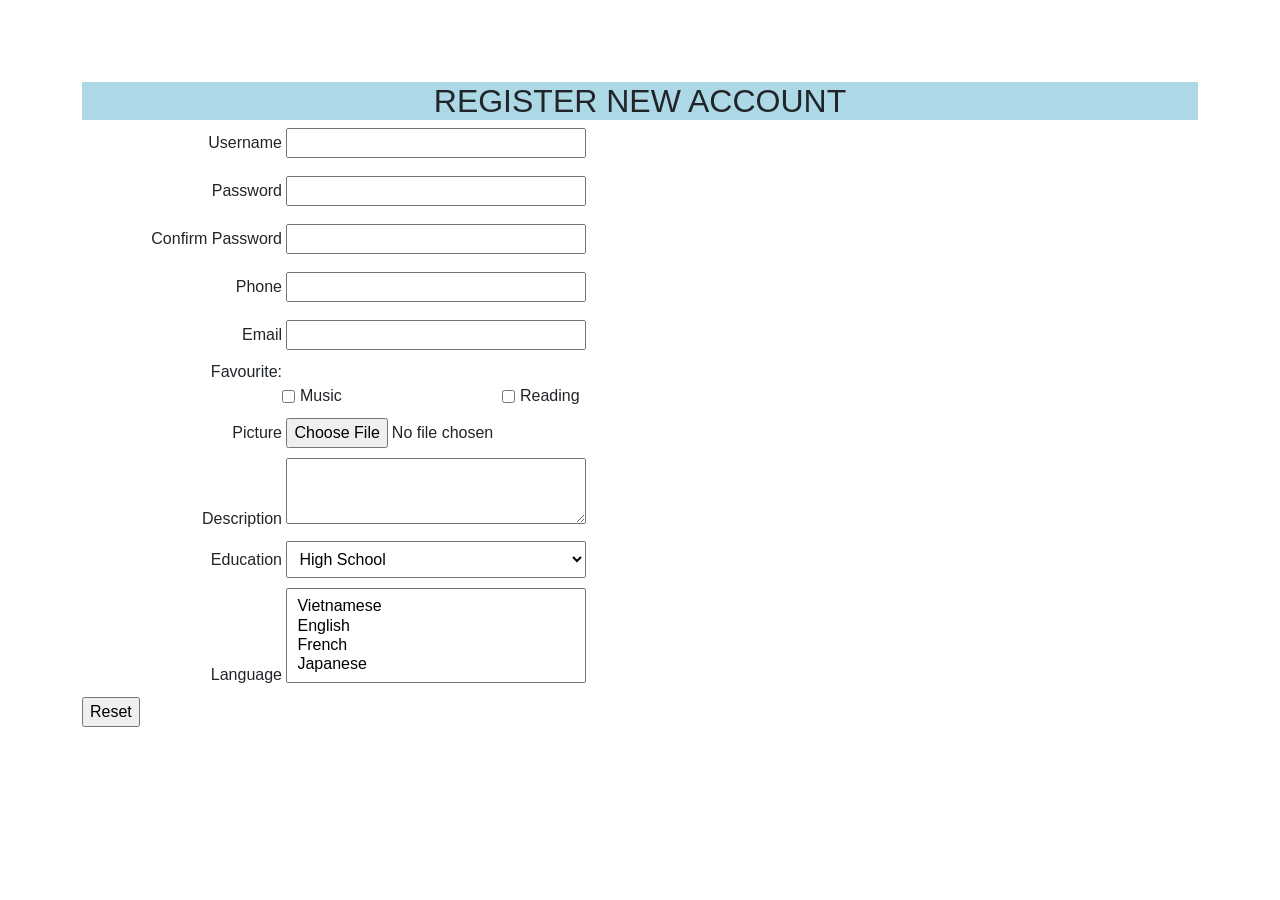
<file: PRACTISE/Form.html>
<!DOCTYPE html>
<html lang="en">
<head>
    <meta charset="UTF-8">
    <meta name="viewport" content="width=device-width, initial-scale=1.0">
    <title>Register New Account</title>
    <link href="https://cdn.jsdelivr.net/npm/bootstrap@5.3.0-alpha3/dist/css/bootstrap.min.css" rel="stylesheet">
    <link rel="stylesheet" href="style.css">

    <script>
        function formvalid() {
            const f = document.frmRegister;
            const phone_pattern = /^(\(0\d{1,3}\) \d{7})|(0\d{9,10})$/;
            const email_pattern = /^[a-zA-Z]\w*(\.\w+)*@\w+(\.\w{2,3})+$/;

            if (f.txtUsername.value.trim() === "") {
                alert("Username can't be empty");
                f.txtUsername.focus();
                return false;
            }

            if (f.txtPassword1.value.length < 6) {
                alert("Password length must be from 6 to 20 characters");
                f.txtPassword1.focus();
                return false;
            }

            if (f.txtPassword1.value !== f.txtPassword2.value) {
                alert("Password doesn't match");
                f.txtPassword2.focus();
                return false;
            }

            if (!phone_pattern.test(f.txtPhone.value)) {
                alert("Invalid phone number");
                f.txtPhone.focus();
                return false;
            }

            if (!email_pattern.test(f.txtEmail.value)) {
                alert("Invalid email address");
                f.txtEmail.focus();
                return false;
            }

            if (!f.chkMusic.checked && !f.chkReading.checked) {
                alert("You must select at least one favourite");
                f.chkMusic.focus();
                return false;
            }

            if (f.filPicture.value.trim() === "") {
                alert("You must select your picture");
                f.filPicture.focus();
                return false;
            }

            if (f.txtDescription.value.trim() === "") {
                alert("You must enter description");
                f.txtDescription.focus();
                return false;
            }

            alert("All register information are correct.");
            return true;
        }
    </script>
</head>
<body>
    <form name = "frmRegister" method="get" onsubmit="return formvalid();">
    <div class="container mt-5">
            <h2 class="card-header text-center"  style="background-color: lightblue; font-family: 'Gill Sans', 'Gill Sans MT', Calibri, 'Trebuchet MS', sans-serif;">REGISTER NEW ACCOUNT</h2>
        
        <div class="form-group">
            <label> Username</label>
            <input type="text" name="txtUsername"class="input-field">
        </div>

        <div class="form-group">
            <label> Password</label>
            <input type="password" name="txtPassword1"class="input-field">
        </div>

        <div class="form-group">
            <label> Confirm Password</label>
            <input type="password" name="txtPassword2"class="input-field">   
        </div>

        <div class="form-group">
            <label> Phone</label>
            <input type="text" name="txtPhone"class="input-field">
        </div>

        <div class="form-group">
            <label> Email</label>
            <input type="text" name="txtEmail"class="input-field">
        </div>

        <div class="form-group">
                <label>Favourite:</label>
            <div class="checkbox-group">
                <label><input type="checkbox" name="chkMusic"> Music</label>
                <label><input type="checkbox" name="chkReading"> Reading</label>
            </div>
        </div>


        <div class="form-group">
            <label> Picture</label>
            <input type="file" name="filPicture"class="input-field">
        </div>

        <div class="form-group">
            <label> Description</label>
            <textarea name="txtDescription" class="input-field"></textarea>
        </div>

        <div class="form-group">        
        <label> Education </label>
            <select class="input-field">
                <option value="1">High School</option>
                <option value="2">College</option>
                <option value="3">University</option>
            </select>
        </div>

        <div class="form-group">
            <label> Language </label>
                <select size="4" multiple class="input-field">
                    <option>Vietnamese</option>
                    <option>English</option>
                    <option>French</option>
                    <option>Japanese</option>
                </select>
        </div>


        <div class="text-center>
            <input type="submit" value="Register">
            <input type="reset" value="Reset">
        </div>
    


    </div>
</form> 
</body>
</html>
</file>
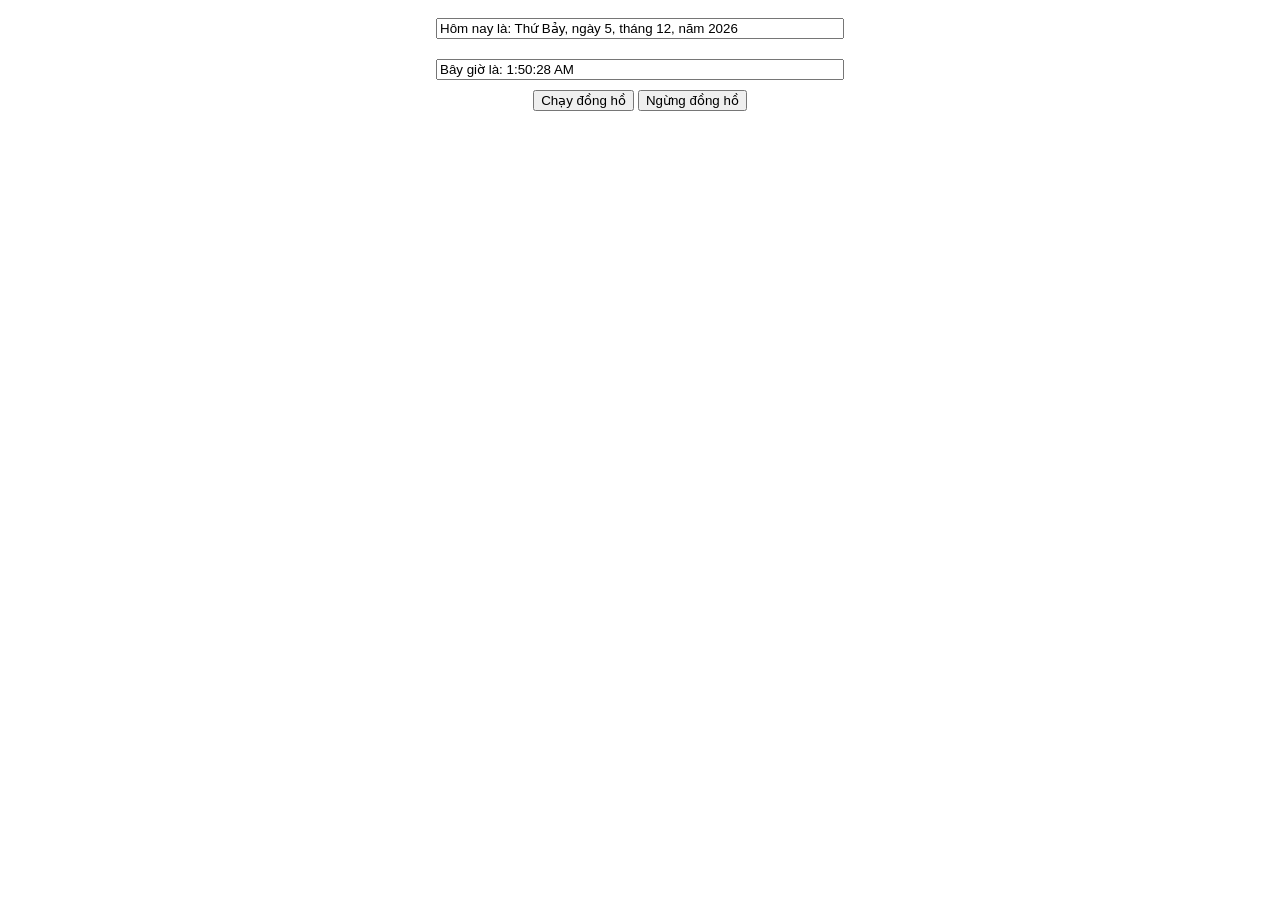
<file: WEEK-11/Display-date-and-time-in-vietnamese.html>
<!DOCTYPE html>
<html lang="vi">
<head>
    <meta charset="utf-8">
    <title>Display Date and Time</title>
    <style>
        input {
            width: 400px;
            margin: 10px 0;
        }
    </style>
    <script>
        var timer = null;

        function play() {
            var daysOfWeek = ["Chủ Nhật", "Thứ Hai", "Thứ Ba", "Thứ Tư", "Thứ Năm", "Thứ Sáu", "Thứ Bảy"];
            var today = new Date();

            // Hiển thị ngày
            document.f.d.value = "Hôm nay là: " + daysOfWeek[today.getDay()] +
                ", ngày " + today.getDate() +
                ", tháng " + (today.getMonth() + 1) +
                ", năm " + today.getFullYear();

            // Hiển thị giờ
            var h = today.getHours();
            var m = today.getMinutes();
            var s = today.getSeconds();
            document.f.t.value = "Bây giờ là: " + (h > 12 ? h - 12 : h) +
                ":" + (m < 10 ? "0" + m : m) +
                ":" + (s < 10 ? "0" + s : s) +
                (h >= 12 ? " PM" : " AM");

            // Lặp lại sau 1 giây
            timer = setTimeout(play, 1000);
        }

        function stop() {
            clearTimeout(timer);
        }
    </script>
</head>
<body onload="play()">
    <center>
        <form name="f">
            <input name="d" readonly /><br />
            <input name="t" readonly /><br />
            <button type="button" onclick="play()">Chạy đồng hồ</button>
            <button type="button" onclick="stop()">Ngừng đồng hồ</button>
        </form>
    </center>
</body>
</html>
</file>
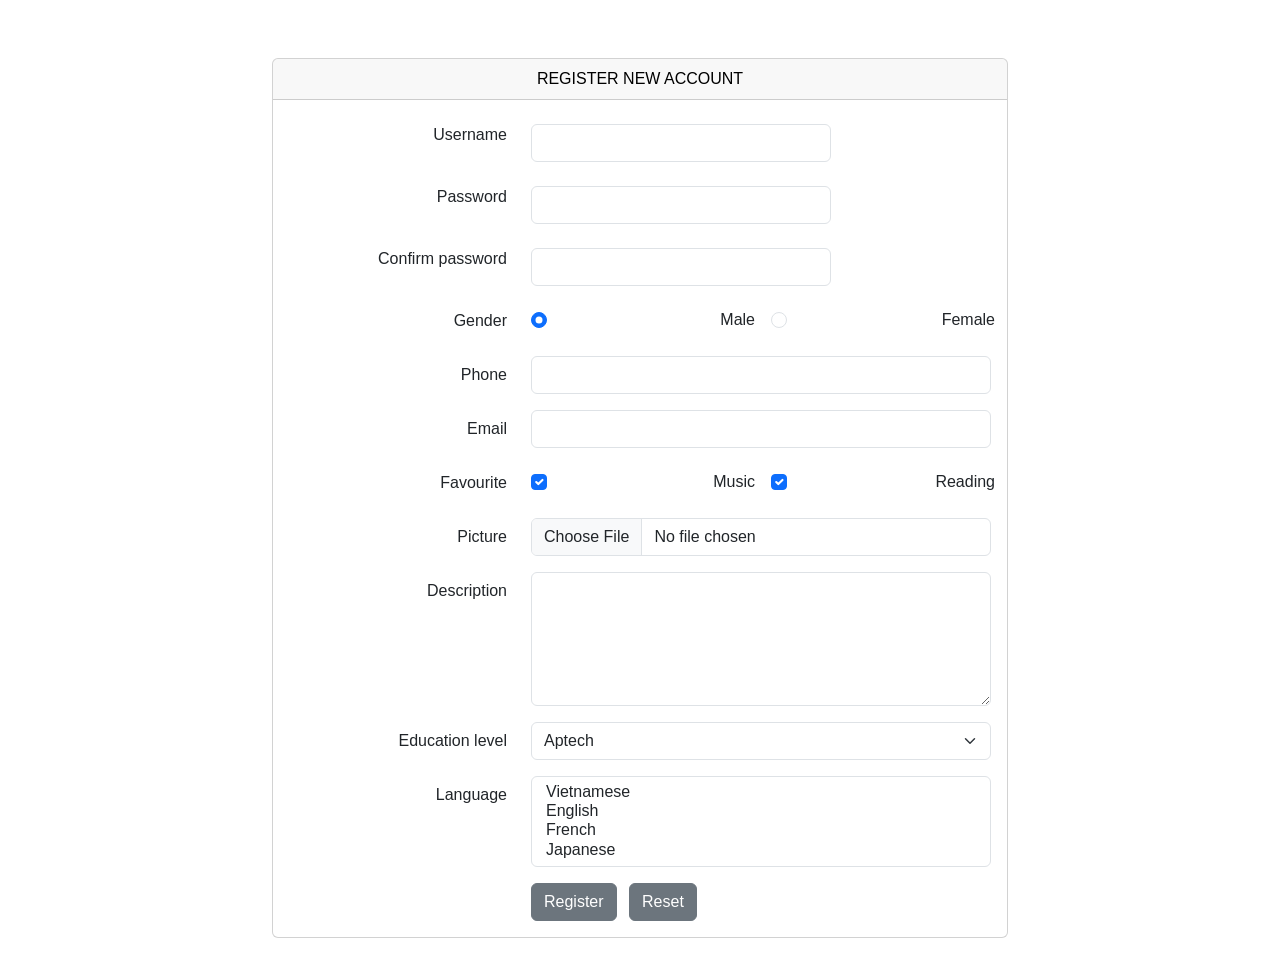
<file: WEEK-11/Form2.html>
<!DOCTYPE html>
<html lang="en">
<head>
    <meta charset="UTF-8">
    <meta name="viewport" content="width=device-width, initial-scale=1.0">
    <title>Register New Account</title>
    <!-- Bootstrap CSS -->
    <link href="https://cdn.jsdelivr.net/npm/bootstrap@5.3.0-alpha3/dist/css/bootstrap.min.css" rel="stylesheet">
    <!-- Custom CSS -->
    <link rel="stylesheet" href="style.css">
    <script>
        function formvalid() {
            const f = document.frmRegister;
            const phone_pattern = /^(\(0\d{1,3}\) \d{7})|(0\d{9,10})$/;
            const email_pattern = /^[a-zA-Z]\w*(\.\w+)*@\w+(\.\w{2,3})+$/;

            if (f.txtUsername.value.trim() === "") {
                alert("Username can't be empty");
                f.txtUsername.focus();
                return false;
            }

            if (f.txtPassword1.value.length < 6) {
                alert("Password length must be from 6 to 20 characters");
                f.txtPassword1.focus();
                return false;
            }

            if (f.txtPassword1.value !== f.txtPassword2.value) {
                alert("Password doesn't match");
                f.txtPassword2.focus();
                return false;
            }

            if (!phone_pattern.test(f.txtPhone.value)) {
                alert("Invalid phone number");
                f.txtPhone.focus();
                return false;
            }

            if (!email_pattern.test(f.txtEmail.value)) {
                alert("Invalid email address");
                f.txtEmail.focus();
                return false;
            }

            if (!f.chkMusic.checked && !f.chkReading.checked) {
                alert("You must select at least one favourite");
                f.chkMusic.focus();
                return false;
            }

            if (f.filPicture.value.trim() === "") {
                alert("You must select your picture");
                f.filPicture.focus();
                return false;
            }

            if (f.txtDescription.value.trim() === "") {
                alert("You must enter description");
                f.txtDescription.focus();
                return false;
            }

            alert("All register information are correct.");
            return true;
        }
    </script>
</head>
<body>
    <div class="container mt-4">
        <div class="row justify-content-center">
            <div class="col-md-8">
                <div class="card">
                    <div class="card-header text-black text-center">
                        REGISTER NEW ACCOUNT 
                    </div>
                    <div class="card-body">
                        <form name="frmRegister" method="get" onsubmit="return formvalid();">
                            <div class="mb-3 row">
                                <label for="txtUsername" class="col-sm-4 col-form-label text-end">Username</label>
                                <div class="col-sm-8">
                                    <input type="text" class="form-control" id="txtUsername" name="txtUsername">
                                </div>
                            </div>

                            <div class="mb-3 row">
                                <label for="txtPassword1" class="col-sm-4 col-form-label text-end">Password</label>
                                <div class="col-sm-8">
                                    <input type="password" class="form-control" id="txtPassword1" name="txtPassword1">
                                </div>
                            </div>

                            <div class="mb-3 row">
                                <label for="txtPassword2" class="col-sm-4 col-form-label text-end">Confirm password</label>
                                <div class="col-sm-8">
                                    <input type="password" class="form-control" id="txtPassword2" name="txtPassword2">
                                </div>
                            </div>

                            <div class="mb-3 row">
                                <label class="col-sm-4 col-form-label text-end">Gender</label>
                                <div class="col-sm-8 d-flex align-items-center">
                                    <div class="form-check form-check-inline">
                                        <input class="form-check-input" type="radio" name="gender" id="male" value="male" checked>
                                        <label class="form-check-label" for="male">Male</label>
                                    </div>
                                    <div class="form-check form-check-inline">
                                        <input class="form-check-input" type="radio" name="gender" id="female" value="female">
                                        <label class="form-check-label" for="female">Female</label>
                                    </div>
                                </div>
                            </div>

                            <div class="mb-3 row">
                                <label for="txtPhone" class="col-sm-4 col-form-label text-end">Phone</label>
                                <div class="col-sm-8">
                                    <input type="tel" class="form-control" id="txtPhone" name="txtPhone">
                                </div>
                            </div>

                            <div class="mb-3 row">
                                <label for="txtEmail" class="col-sm-4 col-form-label text-end">Email</label>
                                <div class="col-sm-8">
                                    <input type="email" class="form-control" id="txtEmail" name="txtEmail">
                                </div>
                            </div>

                            <div class="mb-3 row">
                                <label class="col-sm-4 col-form-label text-end">Favourite</label>
                                <div class="col-sm-8 d-flex align-items-center">
                                    <div class="form-check form-check-inline">
                                        <input class="form-check-input" type="checkbox" id="chkMusic" name="chkMusic" value="music" checked>
                                        <label class="form-check-label" for="chkMusic">Music</label>
                                    </div>
                                    <div class="form-check form-check-inline">
                                        <input class="form-check-input" type="checkbox" id="chkReading" name="chkReading" value="reading" checked>
                                        <label class="form-check-label" for="chkReading">Reading</label>
                                    </div>
                                </div>
                            </div>

                            <div class="mb-3 row">
                                <label for="filPicture" class="col-sm-4 col-form-label text-end">Picture</label>
                                <div class="col-sm-8">
                                    <input class="form-control" type="file" id="filPicture" name="filPicture">
                                </div>
                            </div>

                            <div class="mb-3 row">
                                <label for="txtDescription" class="col-sm-4 col-form-label text-end">Description</label>
                                <div class="col-sm-8">
                                    <textarea class="form-control" id="txtDescription" name="txtDescription" rows="5"></textarea>
                                </div>
                            </div>

                            <div class="mb-3 row">
                                <label for="education" class="col-sm-4 col-form-label text-end">Education level</label>
                                <div class="col-sm-8">
                                    <select class="form-select" id="education">
                                        <option selected>Aptech</option>
                                        <option>High School</option>
                                        <option>College</option>
                                        <option>University</option>
                                    </select>
                                </div>
                            </div>

                            <div class="mb-3 row">
                                <label for="language" class="col-sm-4 col-form-label text-end">Language</label>
                                <div class="col-sm-8">
                                    <select class="form-select" id="language" size="4" multiple>
                                        <option>Vietnamese</option>
                                        <option>English</option>
                                        <option>French</option>
                                        <option>Japanese</option>
                                    </select>
                                </div>
                            </div>

                            <div class="row">
                                <div class="col-sm-4"></div>
                                <div class="col-sm-8">
                                    <button type="submit" class="btn btn-secondary me-2">Register</button>
                                    <button type="reset" class="btn btn-secondary">Reset</button>
                                </div>
                            </div>
                        </form>
                    </div>
                </div>
            </div>
        </div>
    </div>

    <!-- Bootstrap JS Bundle with Popper -->
    <script src="https://cdn.jsdelivr.net/npm/bootstrap@5.3.0-alpha3/dist/js/bootstrap.bundle.min.js"></script>
</body>
</html>
</file>
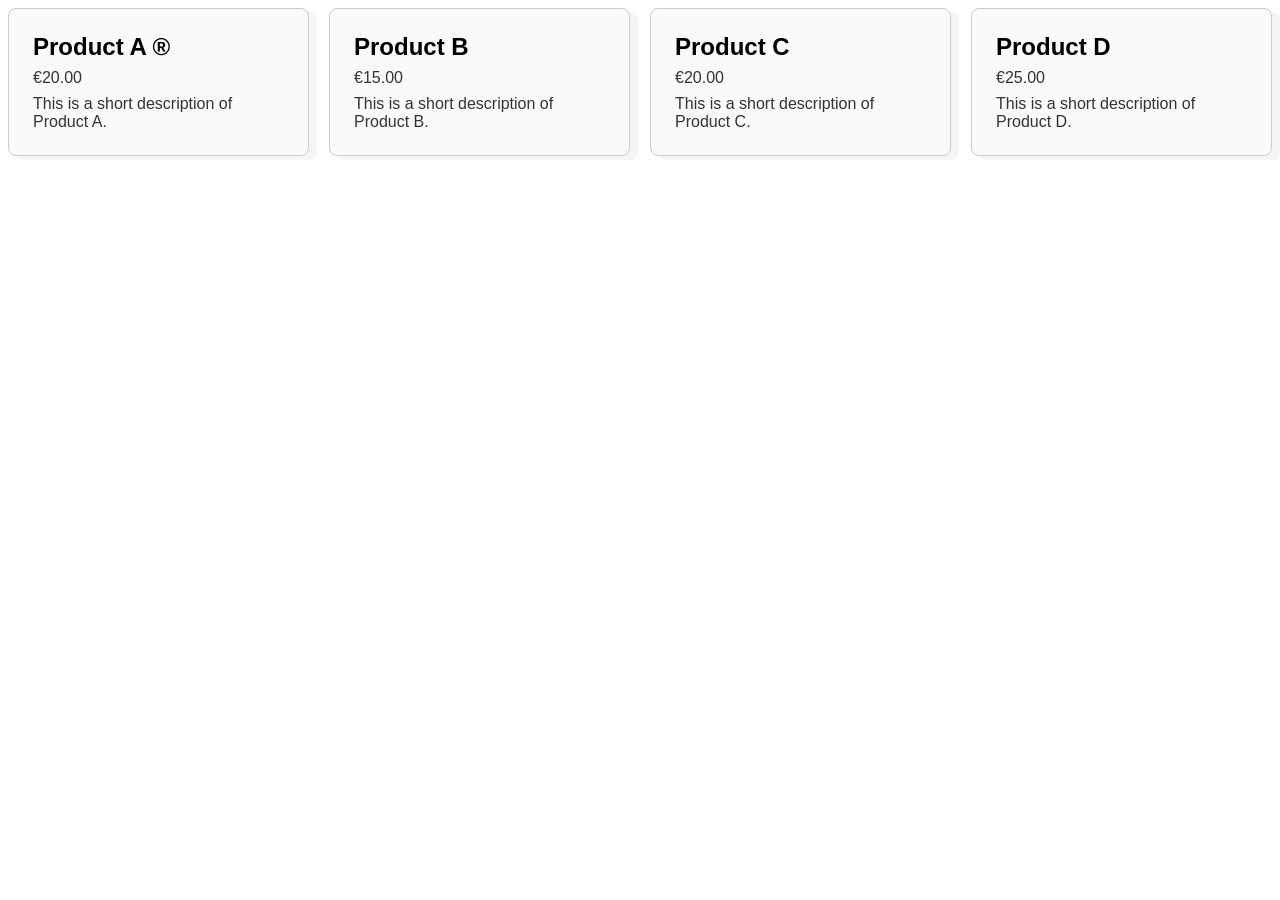
<file: WEEK-11/midterms.html>
<!DOCTYPE html>
<html lang="en">
<head>
    <meta charset="UTF-8">
    <meta name="viewport" content="width=device-width, initial-scale=1.0">
    <title>Product Showcase</title>
    <link rel="stylesheet" href="midterms.css">
   
</head>
<body>
    
        <div class="grid">
            <article class="product-card">
                <h1>Product A ®</h1>
                <p>€20.00</p>
                <p>This is a short description of Product A.</p>
            </article>
            
            <article class="product-card">
                <h1>Product B</h1>
                <p>€15.00</p>
                <p>This is a short description of Product B.</p>
            </article>

            <article class="product-card">
                <h1>Product C</h1>
                <p>€20.00</p>
                <p>This is a short description of Product C.</p>
            </article>

            <article class="product-card">
                <h1>Product D</h1>
                <p>€25.00 </p>
                <p>This is a short description of Product D.</p>
            </article>

        </div>
    
</body>
</html>
</file>
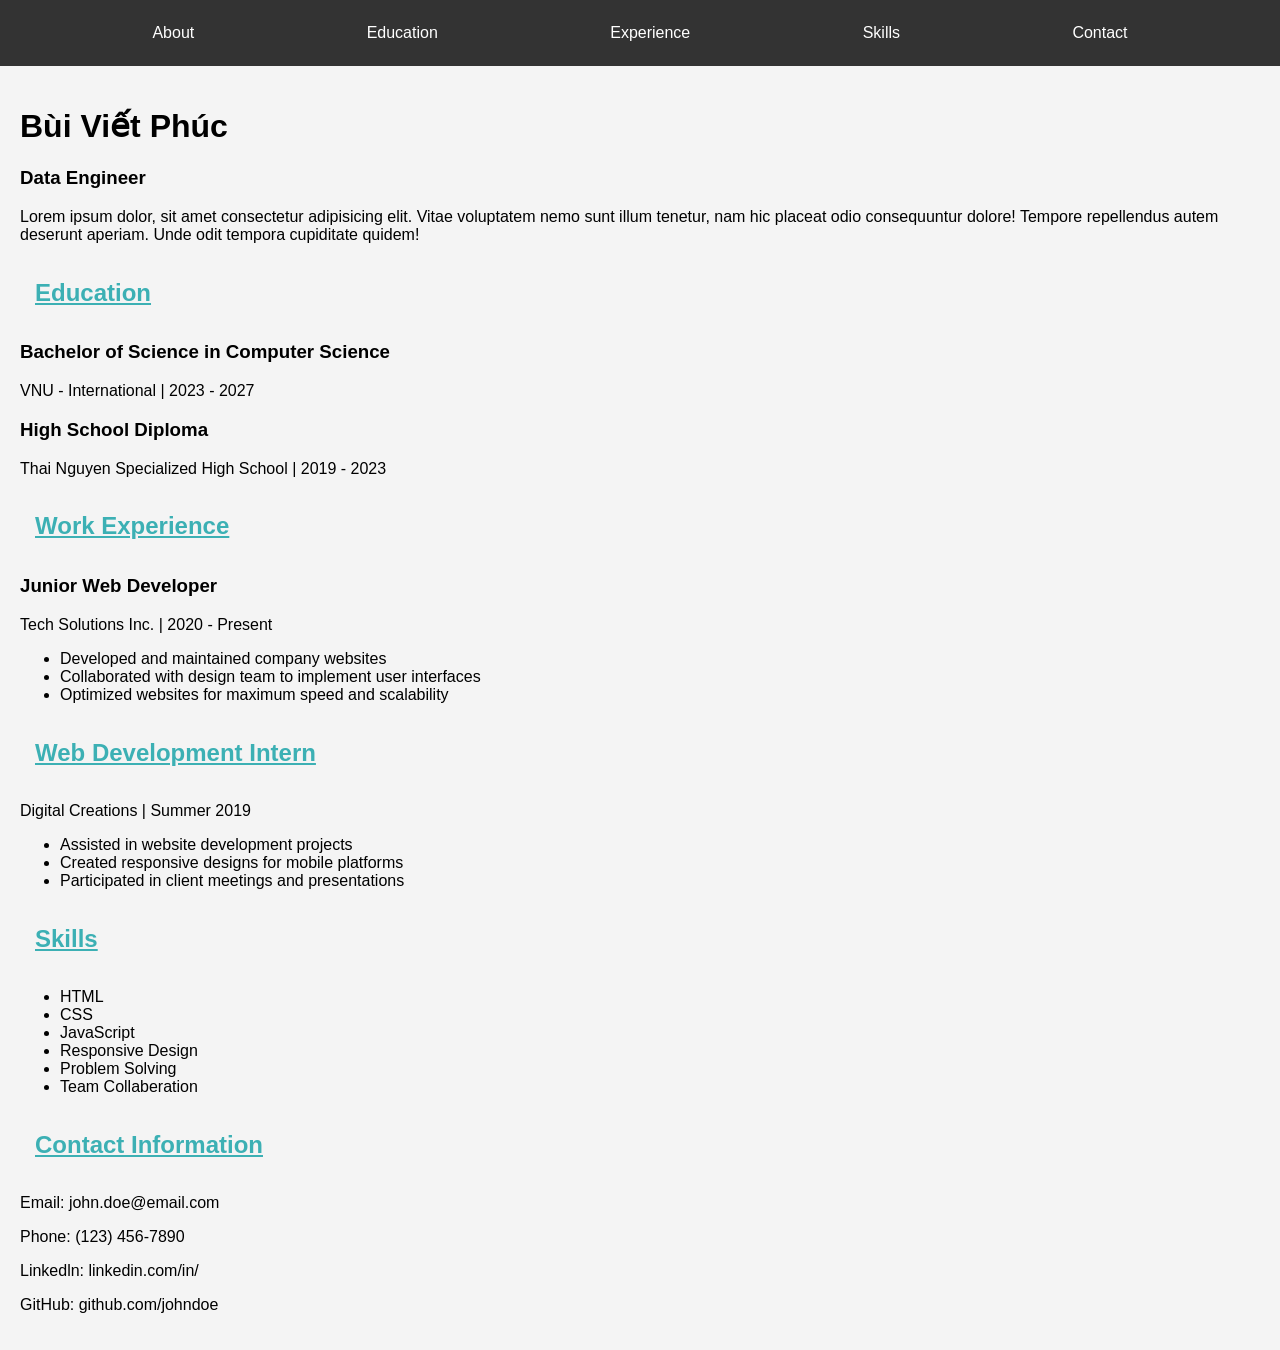
<file: WEEK-5/cv.html>
<!DOCTYPE html>
<html lang="en">
<head>
    <meta charset="UTF-8">
    <meta name="viewport" content="width=device-width, initial-scale=1.0">
    <title>Navigation Bar</title>
    <link rel="stylesheet" href="styles.css">
</head>
<body>
    <div class="navbar">
        <ul>
            <li><a href="#home">About</a></li>
            <li><a href="#tutorials">Education</a></li>
            <li><a href="#about">Experience</a></li>
            <li><a href="#newsletter">Skills</a></li>
            <li><a href="#contact">Contact</a></li>
        </ul>
    </div>

    <div class="content">
    <h1> <b> Bùi Viết Phúc </b> </h1>
    <h3> Data Engineer </h3>
    <p> Lorem ipsum dolor, sit amet consectetur adipisicing elit. Vitae voluptatem nemo sunt illum tenetur, nam hic placeat odio consequuntur dolore! Tempore repellendus autem deserunt aperiam. Unde odit tempora cupiditate quidem!</p>
    <div class="skills"> 
    <h2> Education  </h2>
    </div>
    <h3> Bachelor of Science in Computer Science</h3>
    <p> VNU - International | 2023 - 2027 </p>
    <h3> High School Diploma </h3>
    <P>Thai Nguyen Specialized High School | 2019 - 2023</P>
    <div class="skills"> 
    <H2>Work Experience</H2>
    </div>
    <H3>Junior Web Developer</H3>
    <p>
        Tech Solutions Inc. | 2020 - Present
<UL TYPE = "DISC"> 
    <LI> Developed and maintained company websites</LI>
    <LI>Collaborated with design team to implement user interfaces</LI>
    <LI>Optimized websites for maximum speed and scalability</LI>
</UL>
<div class="skills"> 
<H2>Web Development Intern</H2>
</div>
<P>Digital Creations | Summer 2019</P>
<UL TYPE = "DISCDISC"> 
    <LI> Assisted in website development projects </LI>
    <LI>Created responsive designs for mobile platforms</LI>
    <LI>Participated in client meetings and presentations</LI>
</UL>
<div class="skills"> 
    <h2>Skills</h2> 
</div>


 
<ul type = disc>
    <li>HTML</li>
    <li>CSS</li>
    <li>JavaScript</li>
    <li>Responsive Design</li>
    <li>Problem Solving</li>
    <li>Team Collaberation </li>
</ul>
<div class="skills"> 
<h2> Contact Information </h2>
</div>
<P> Email: john.doe@email.com</P>
    <P>Phone: (123) 456-7890</P>
    
   <P> Linkedln: linkedin.com/in/</P>
    
   <P> GitHub: github.com/johndoe  </P>


</body>
</html>
</file>
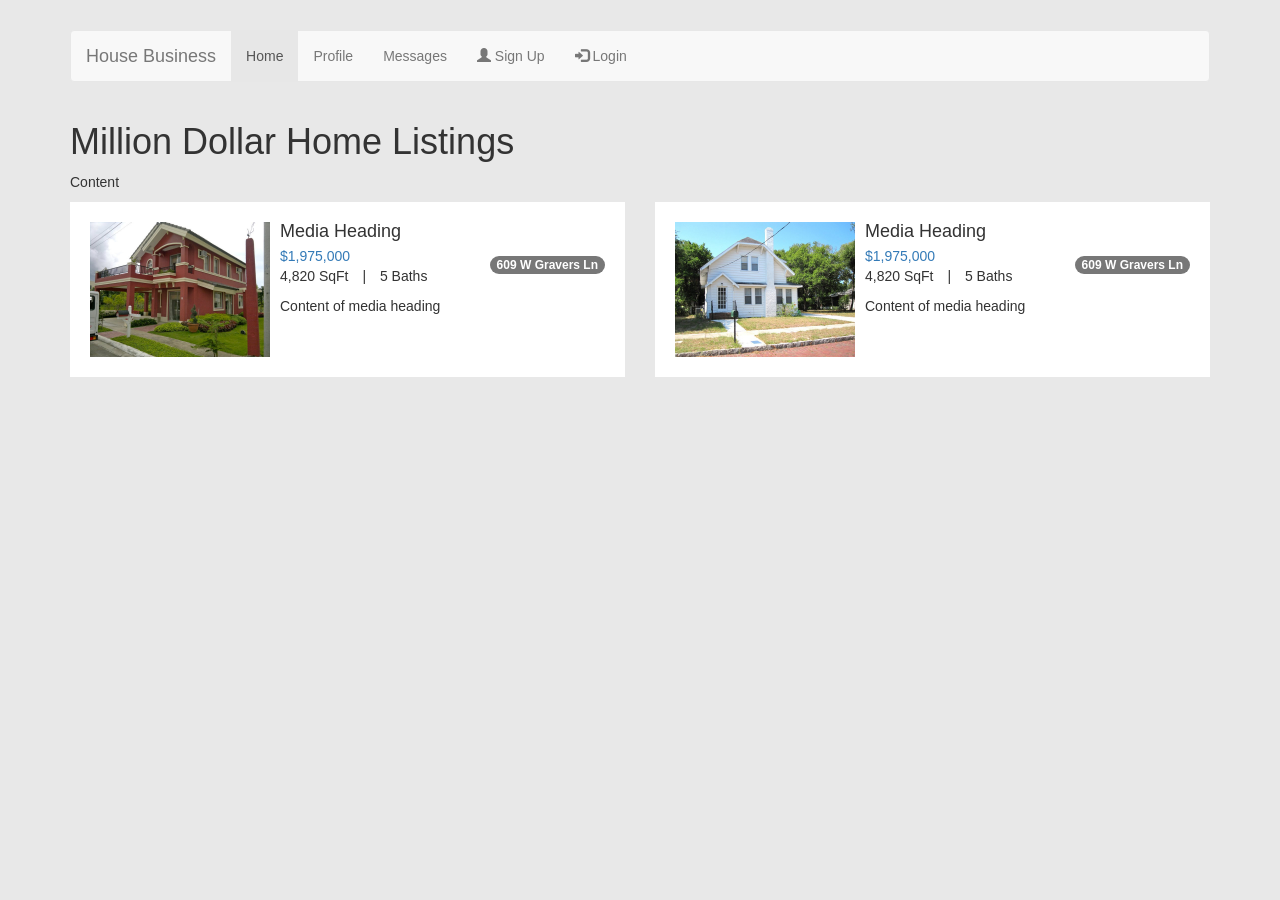
<file: WEEK-8/Milion-dollar-listing.html>
<!DOCTYPE html>
<html lang="en">
<head>
    <meta charset="UTF-8">
    <meta name="viewport" content="width=device-width, initial-scale=1.0">
    <title>Million Dollar Listing</title>
    <link rel="stylesheet" href="http://maxcdn.bootstrapcdn.com/bootstrap/3.3.4/css/bootstrap.min.css">
    <link rel="stylesheet" href="Milion-dollar-listing.css"> <!-- Link to external CSS -->
    <script src="https://ajax.googleapis.com/ajax/libs/jquery/1.11.3/jquery.min.js"></script>
    <script src="http://maxcdn.bootstrapcdn.com/bootstrap/3.3.4/js/bootstrap.min.js"></script>
</head>
<body>
    <div class="container">
        <!-- Navigation Bar -->
        <nav class="navbar navbar-default">
            <div class="navbar-header">
                <button type="button" class="navbar-toggle" data-toggle="collapse" data-target="#myNavbar">
                    <span class="icon-bar"></span>
                    <span class="icon-bar"></span>
                    <span class="icon-bar"></span>
                </button>
                <a class="navbar-brand" href="#">House Business</a>
            </div>
            <div class="collapse navbar-collapse" id="myNavbar">
                <ul class="nav navbar-nav">
                    <li class="active"><a href="#">Home</a></li>
                    <li><a href="#">Profile</a></li>
                    <li><a href="#">Messages</a></li>
                    <li><a href="exercise1.html"><span class="glyphicon glyphicon-user"></span> Sign Up</a></li>
                    <li><a href="#"><span class="glyphicon glyphicon-log-in"></span> Login</a></li>
                </ul>
            </div>
        </nav>

        <!-- Title -->
        <div class="row heading">
            <div class="title col-md-12">
                <h1>Million Dollar Home Listings</h1>
                <p>Content</p>
            </div>
        </div>

        <!-- Content -->
        <div class="row content">
            <!-- Column 1 -->
            <div class="col-md-6">
                <div class="house">
                    <div class="media">
                        <div class="pull-left">
                            <a href="#">
                                <img src="img/01.jpg" class="img-responsive media-object" alt="House 1">
                            </a>
                        </div>
                        <div class="media-body">
                            <h4 class="media-heading hidden-xs">Media Heading</h4>
                            <a href="#">$1,975,000</a>
                            <span class="badge pull-right">609 W Gravers Ln</span>
                            <ul class="list-inline">
                                <li>4,820 SqFt</li>
                                <li>|</li>
                                <li>5 Baths</li>
                            </ul>
                            <p>Content of media heading</p>
                        </div>
                    </div>
                </div>
            </div>

            <!-- Column 2 -->
            <div class="col-md-6">
                <div class="house">
                    <div class="media">
                        <div class="pull-left">
                            <a href="#">
                                <img src="img/02.jpg" class="img-responsive media-object" alt="House 2">
                            </a>
                        </div>
                        <div class="media-body">
                            <h4 class="media-heading hidden-xs">Media Heading</h4>
                            <a href="#">$1,975,000</a>
                            <span class="badge pull-right">609 W Gravers Ln</span>
                            <ul class="list-inline">
                                <li>4,820 SqFt</li>
                                <li>|</li>
                                <li>5 Baths</li>
                            </ul>
                            <p>Content of media heading</p>
                        </div>
                    </div>
                </div>
            </div>
        </div>
    </div>
</body>
</html>
</file>
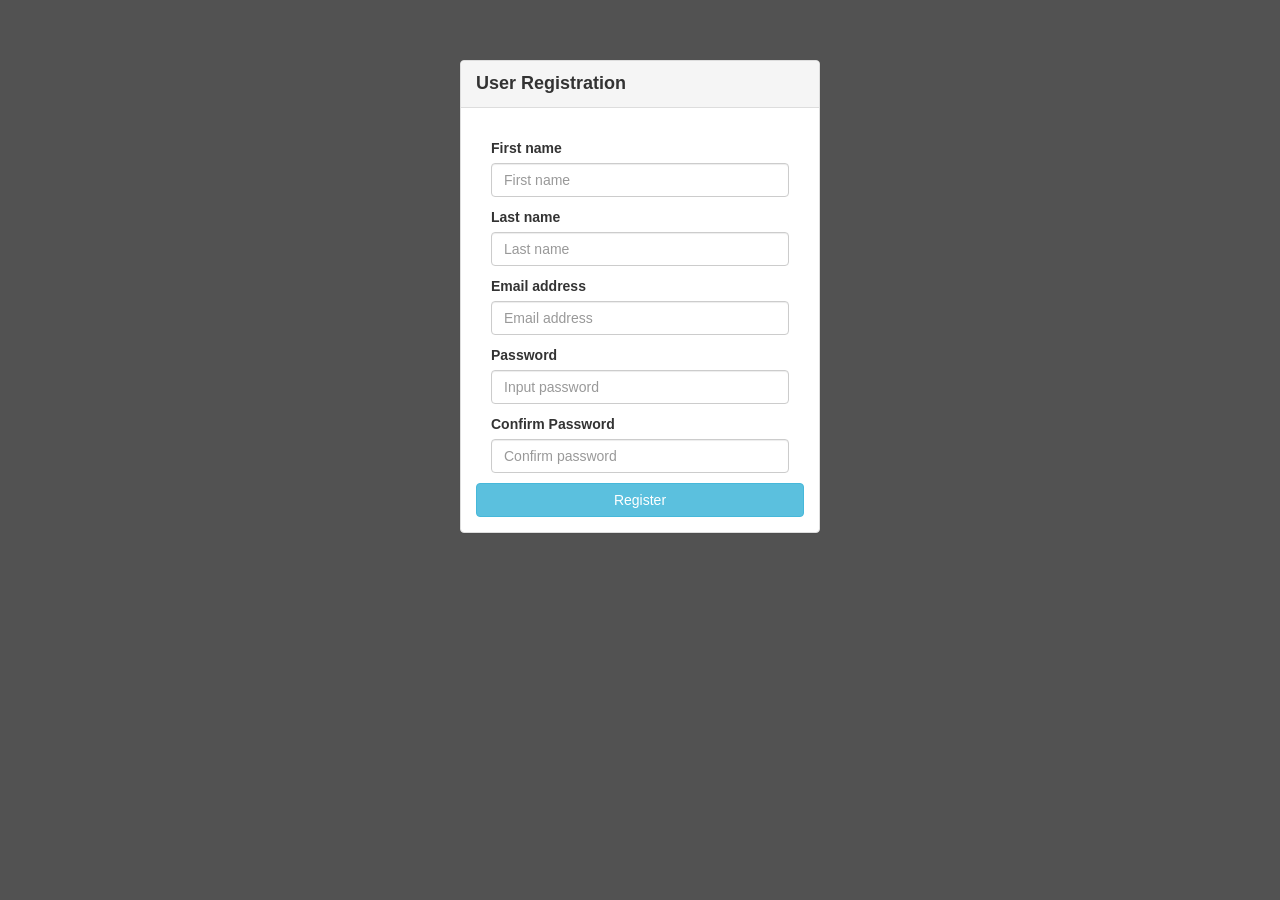
<file: WEEK-8/Register.html>
<!DOCTYPE html>
<html lang="en">
<head>
    <meta charset="UTF-8">
    <meta name="viewport" content="width=device-width, initial-scale=1">
    <title>Exercise 1</title>
    <link rel="stylesheet" href="http://maxcdn.bootstrapcdn.com/bootstrap/3.3.4/css/bootstrap.min.css">
    <link rel="stylesheet" href="Register.css"> <!-- Link to external CSS -->
    <script src="https://ajax.googleapis.com/ajax/libs/jquery/1.11.3/jquery.min.js"></script>
    <script src="http://maxcdn.bootstrapcdn.com/bootstrap/3.3.4/js/bootstrap.min.js"></script>
</head>
<body>
    <div class="container">
        <div class="row">
            <div class="col-md-4 col-md-offset-4 col-sm-4 col-sm-offset-4">
                <div class="panel panel-default">
                    <div class="panel-heading txt">User Registration</div>
                    <div class="panel-body">
                        <form action="#">
                            <div class="form-group">
                                <p class="col-md-12 col-sm-6">
                                    <label for="firstname" class="hidden-sm">First name</label>
                                    <input type="text" id="firstname" class="form-control" placeholder="First name">
                                </p>
                                <p class="col-md-12 col-sm-6">
                                    <label for="lastname" class="hidden-sm">Last name</label>
                                    <input type="text" id="lastname" class="form-control" placeholder="Last name">
                                </p>
                            </div>
                            <div class="form-group">
                                <p class="col-md-12 col-sm-12">
                                    <label for="email" class="hidden-sm">Email address</label>
                                    <input type="email" id="email" class="form-control" placeholder="Email address">
                                </p>
                            </div>
                            <div class="form-group">
                                <p class="col-md-12 col-sm-6">
                                    <label for="password" class="hidden-sm">Password</label>
                                    <input type="password" id="password" class="form-control" placeholder="Input password">
                                </p>
                                <p class="col-md-12 col-sm-6">
                                    <label for="confirm" class="hidden-sm">Confirm Password</label>
                                    <input type="password" id="confirm" class="form-control" placeholder="Confirm password">
                                </p>
                            </div>
                            <button type="submit" class="btn btn-info btn-block">Register</button>
                        </form>
                    </div>
                </div>
            </div>
        </div>
    </div>
</body>
</html>
</file>
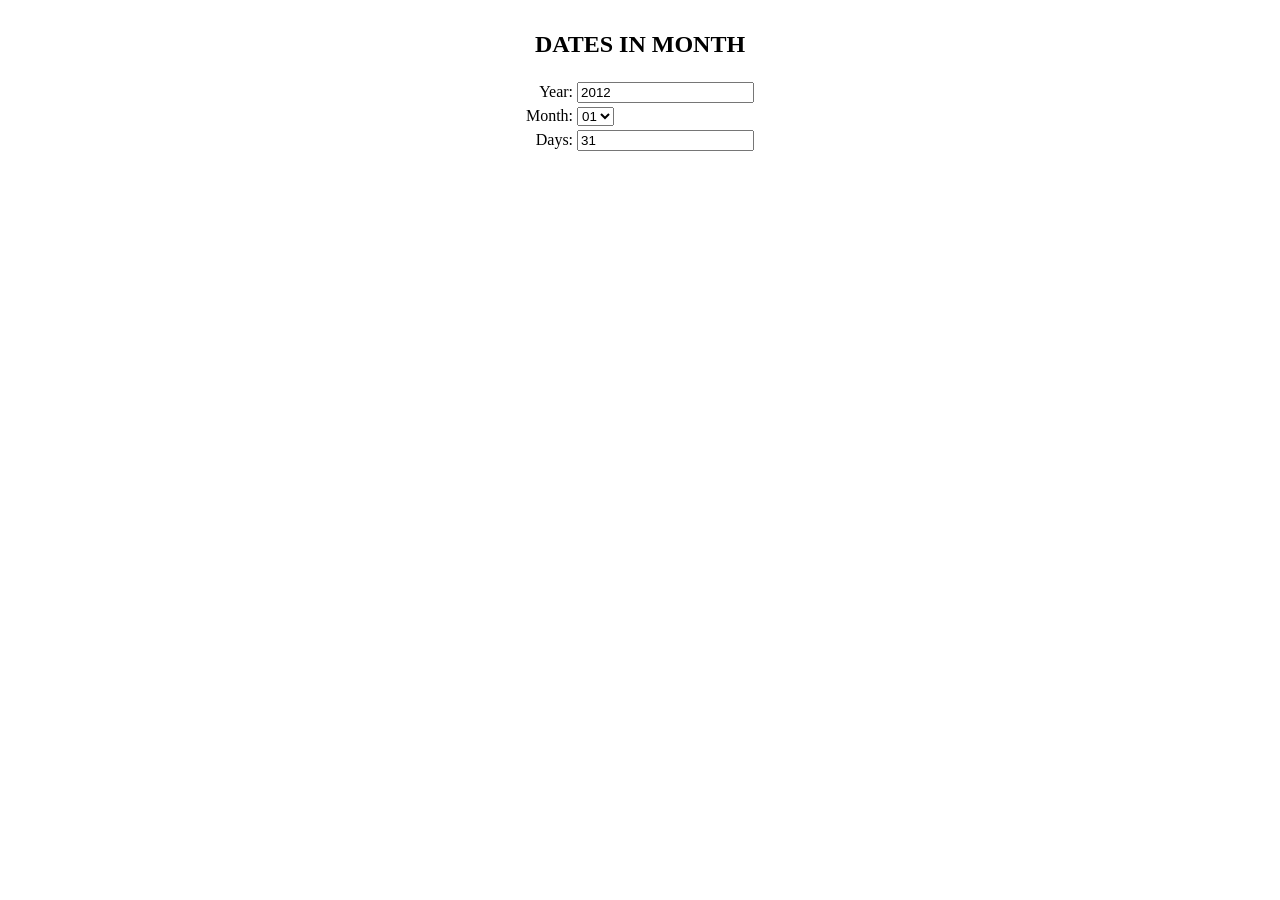
<file: WEEK-10/JS-LAB/Dates-in-month.html>
<!DOCTYPE html>
<html lang="en">
<head>
    <meta charset="utf-8">
    <title>Dates in Month</title>
    <script src="Dates-in-month.js" defer></script>
</head>
<body onload="update()">
    <form name="f">
        <table border="0" align="center">
            <tr>
                <td colspan="2" align="center">
                    <h2>DATES IN MONTH</h2>
                </td>
            </tr>
            <tr>
                <td align="right">Year:</td>
                <td>
                    <input name="year" value="2012" onblur="update()" />
                </td>
            </tr>
            <tr>
                <td align="right">Month:</td>
                <td>
                    <select name="month" oninput="update()">
                        <option value="1">01</option>
                        <option value="2">02</option>
                        <option value="3">03</option>
                        <option value="4">04</option>
                        <option value="5">05</option>
                        <option value="6">06</option>
                        <option value="7">07</option>
                        <option value="8">08</option>
                        <option value="9">09</option>
                        <option value="10">10</option>
                        <option value="11">11</option>
                        <option value="12">12</option>
                    </select>
                </td>
            </tr>
            <tr>
                <td align="right">Days:</td>
                <td>
                    <input name="date" readonly />
                </td>
            </tr>
        </table>
    </form>
</body>
</html>
</file>
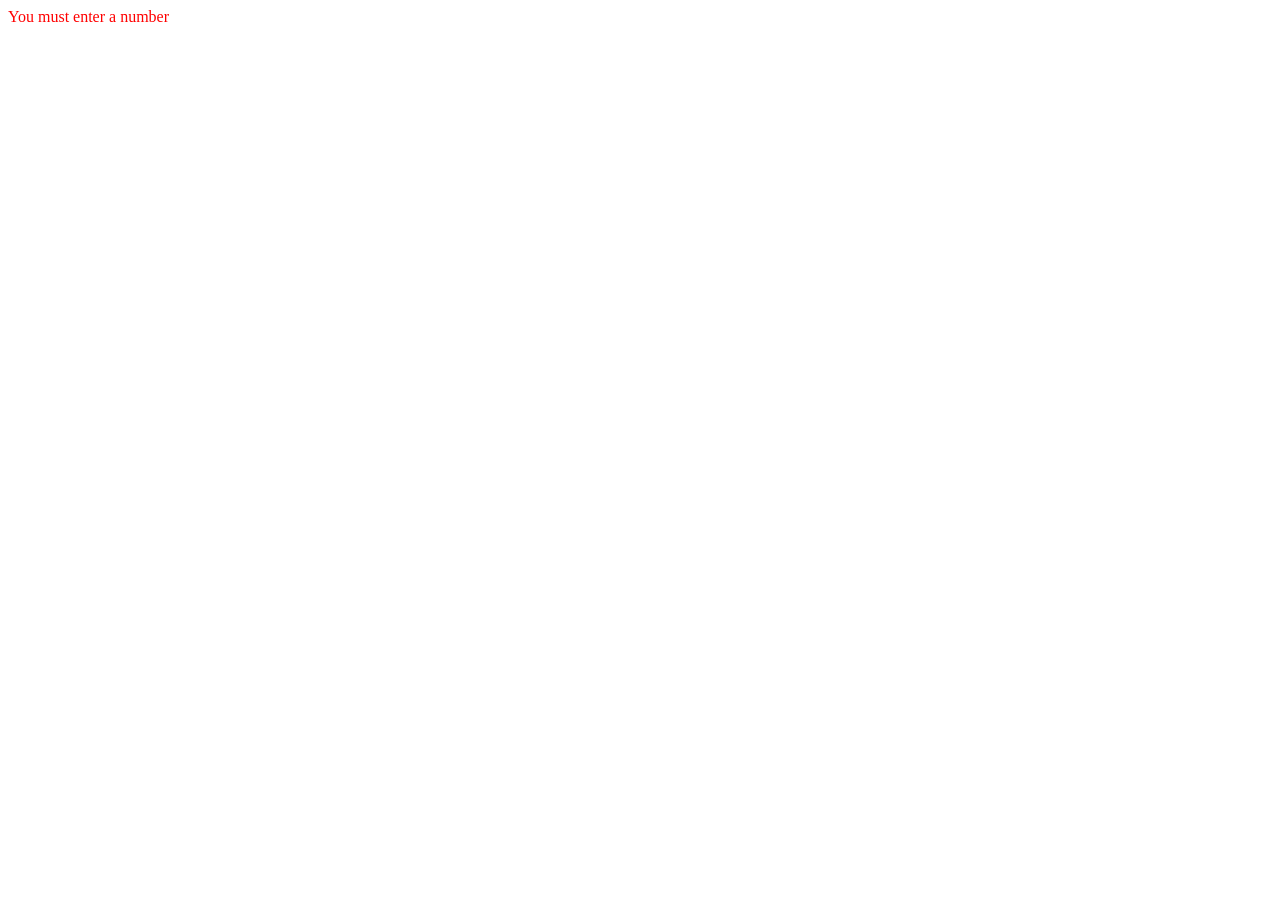
<file: WEEK-10/JS-LAB/EX-1.html>
<html>
<head>
  <meta http-equiv="Content-Type" content="text/html; charset=utf-8" />
  <title>ex03</title>
  <script language="javascript">
    var txta = prompt("Enter any integer");

    if (txta == null || txta == "" || isNaN(txta)) {
      document.write("<font color='red'>You must enter a number</font>");
    } else if (txta % 2 == 0) {
      document.write("<font color='green'><b>" + txta + " is an even number</b></font>");
    } else {
      document.write("<font color='blue'><i>" + txta + " is an odd number</i></font>");
    }
  </script>
</head>
<body>
</body>
</html>
</file>
<file: PRACTISE/style.css>
body {
  font-family: Arial, sans-serif;
  padding: 34px;
}

.form-group {
  margin-bottom: 10px;

  align-items: center; /* căn giữa theo chiều dọc */
}

label {
  width: 200px; /* cố định chiều rộng label */
    display: inline-block; /* hiển thị label theo chiều ngang */
  text-align: right;
}

.checkbox-group {
  display: flex ;
  align-items: center;
  gap: 20px; /* khoảng cách giữa hai checkbox */
  padding-left: 200px;
}

.checkbox-group label {
  display: flex;
  align-items: center;
  gap: 5px;
}

input[type="text"], input[type="password"] {
  width: 300px;     /* chiều rộng input */ 
  box-sizing: border-box;
  margin-top: 8px ;
}


textarea, select {
  width: 300px;
  padding: 8px;
  box-sizing: border-box;
}
</file>
<file: WEEK-11/style.css>
body {
  font-family: Arial, sans-serif;
  padding: 34px;
}

.form-group {
  margin-bottom: 10px;

  align-items: center; /* căn giữa theo chiều dọc */
}

label {
  width: 200px; /* cố định chiều rộng label */
    display: inline-block; /* hiển thị label theo chiều ngang */
  text-align: right;
}

.checkbox-group {
  display: flex ;
  align-items: center;
  gap: 20px; /* khoảng cách giữa hai checkbox */
  padding-left: 200px;
}

.checkbox-group label {
  display: flex;
  align-items: center;
  gap: 5px;
}

input[type="text"], input[type="password"] {
  width: 300px;     /* chiều rộng input */ 
  box-sizing: border-box;
  margin-top: 8px ;
}


textarea, select {
  width: 300px;
  padding: 8px;
  box-sizing: border-box;
}
</file>
<file: WEEK-11/midterms.css>
body {
            font-family: Arial, Helvetica, sans-serif;
        }    
        
       .grid {
            display: grid;
            grid-template-columns: repeat(auto-fit, minmax(220px, 1fr));
            gap: 20px;
        }

        .product-card  {
            border: 1px solid #ccc;
            border-radius: 8px;
            padding: 16px;
            background: #fafafa;
            box-shadow: 8px 4px rgba(0,0,0,0.04);
            transition: box-shadow 0.2s, background-color 0.2s;
        }
        .product-card h1 {
            margin: 8px;
        }
        
        .product-card p {
            margin: 8px;
            color: #333;
        }

        .product-card:hover {
            box-shadow: 0 4px 16px rgba(0,0,0,0.15);
            background-color: #f1f1f1;
        }
</file>
<file: WEEK-5/styles.css>
body {
    font-family: Arial, Helvetica, sans-serif;
    margin: 0;
    padding: 0;
}

.navbar {
    background-color: #333;
    overflow: hidden;
    display: flex;
    justify-content: space-evenly;
    align-items: center;
    padding: 10px 0;
}

.navbar ul {
    list-style-type: none;
    margin: 0;
    padding: 0;
    display: flex;
    width: 100%;
    justify-content: space-evenly;
}

.navbar ul li {
    text-align: center;
}

.navbar ul li a {
    display: block;
    color: white;
    padding: 14px 20px;
    text-align: center;
    text-decoration: none;
}

.navbar ul li a:hover {
    background-color: #575757;
}

.content {
    padding: 20px;
    background-color: #f4f4f4;
}
h2 {
    color:rgb(60, 176, 180);
    padding:15px;
    text-decoration: underline;
}
</file>
<file: WEEK-8/Milion-dollar-listing.css>
body {
    background-color: #e8e8e8;
}

.container {
    margin-top: 30px;
}

.house {
    background-color: #fff;
    padding: 20px;
    margin-bottom: 20px;
    float: left;
}

.media-body {
    margin-top: 10px;
}

.media-body span {
    margin-top: 10px;
}

@media screen and (min-width: 990px) {
    .house img {
        max-width: 180px;
    }
}

@media screen and (max-width: 990px) {
    .house p,
    .house .media-body a {
        display: none;
    }
}
</file>
<file: WEEK-8/Register.css>
body {
    background-color: #525252;
}

.container {
    margin-top: 60px;
}

.txt {
    color: #EFF;
    font-weight: bold;
    font-size: 18px;
}
</file>
